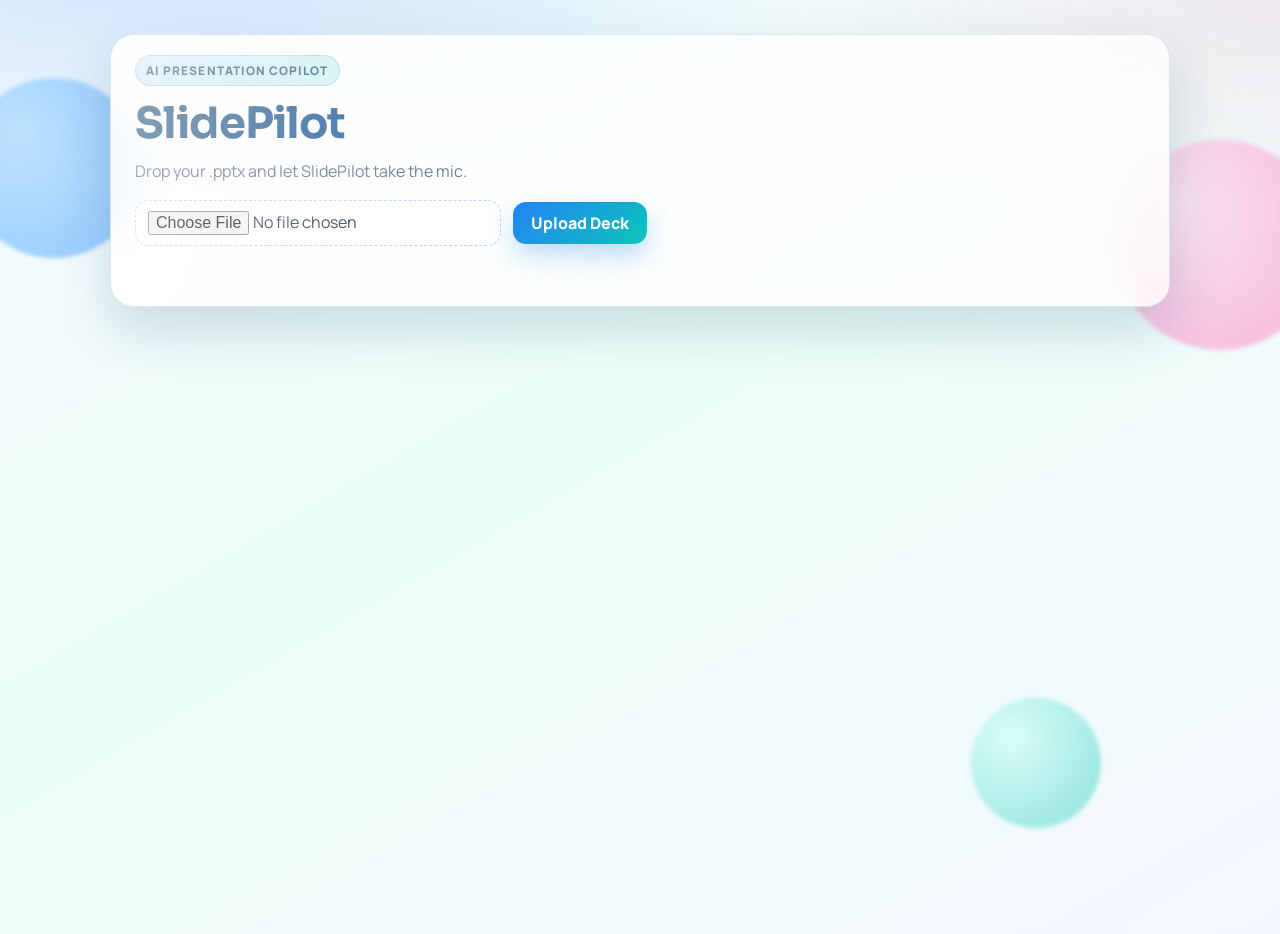
<file: templates/index.html>
<!doctype html>
<html lang="en">
  <head>
    <meta charset="UTF-8" />
    <meta name="viewport" content="width=device-width, initial-scale=1.0" />
    <title>SlidePilot</title>
    <link rel="stylesheet" href="/static/style.css" />
  </head>
  <body>
    <div class="bg-orb orb-a" aria-hidden="true"></div>
    <div class="bg-orb orb-b" aria-hidden="true"></div>
    <div class="bg-orb orb-c" aria-hidden="true"></div>
    <main class="app-shell">
      <section class="card intro-card">
        <p class="brand-pill">AI Presentation Copilot</p>
        <h1>SlidePilot</h1>
        <p class="muted">Drop your .pptx and let SlidePilot take the mic.</p>

        <form id="uploadForm">
          <input type="file" id="pptFile" accept=".pptx" required />
          <button type="submit">Upload Deck</button>
        </form>

        <div id="status" class="status"></div>
      </section>
    </main>

    <script src="/static/upload.js"></script>
  </body>
</html>
</file>
<file: static/style.css>
@import url("https://fonts.googleapis.com/css2?family=Manrope:wght@400;600;700;800&family=Sora:wght@600;700;800&display=swap");

:root {
  --bg: #f7fbff;
  --ink-1: #0f2436;
  --ink-2: #4b6174;
  --line: rgba(35, 89, 136, 0.14);
  --card: rgba(255, 255, 255, 0.8);
  --accent-a: #0070f3;
  --accent-b: #00c4b7;
  --accent-c: #ff7bc0;
  --shadow: 0 24px 54px rgba(8, 45, 92, 0.16);
}

* {
  box-sizing: border-box;
}

body {
  margin: 0;
  min-height: 100vh;
  overflow-x: hidden;
  font-family: "Manrope", "Segoe UI", sans-serif;
  color: var(--ink-1);
  background:
    radial-gradient(1200px 520px at 15% -10%, rgba(0, 112, 243, 0.18), transparent 55%),
    radial-gradient(960px 500px at 100% 0%, rgba(255, 123, 192, 0.16), transparent 58%),
    linear-gradient(150deg, #f4f9ff 0%, #ecfff8 45%, #f5f7ff 100%);
}

.bg-orb {
  position: fixed;
  z-index: -1;
  border-radius: 50%;
  filter: blur(2px);
  opacity: 0.55;
  pointer-events: none;
  animation: float 9s ease-in-out infinite;
}

.orb-a {
  width: 180px;
  height: 180px;
  left: -36px;
  top: 78px;
  background: radial-gradient(circle at 30% 30%, #9bd3ff, #40a0ff);
}

.orb-b {
  width: 210px;
  height: 210px;
  right: -45px;
  top: 140px;
  background: radial-gradient(circle at 30% 30%, #ffd1eb, #ff7bc0);
  animation-delay: 0.8s;
}

.orb-c {
  width: 130px;
  height: 130px;
  right: 14%;
  bottom: 8%;
  background: radial-gradient(circle at 30% 30%, #c9fff5, #39cfbf);
  animation-delay: 1.3s;
}

@keyframes float {
  0%,
  100% {
    transform: translateY(0);
  }
  50% {
    transform: translateY(-14px);
  }
}

.app-shell {
  width: min(1060px, 92vw);
  margin: 34px auto 42px;
  display: grid;
  gap: 18px;
}

.card {
  position: relative;
  border-radius: 24px;
  border: 1px solid var(--line);
  background: var(--card);
  backdrop-filter: blur(15px);
  padding: 24px;
  box-shadow: var(--shadow);
  overflow: hidden;
}

.card::before {
  content: "";
  position: absolute;
  inset: 0;
  pointer-events: none;
  background: linear-gradient(
    115deg,
    rgba(255, 255, 255, 0.55) 0%,
    rgba(255, 255, 255, 0.15) 38%,
    rgba(255, 255, 255, 0) 62%
  );
}

.intro-card {
  padding-top: 20px;
}

.brand-pill {
  display: inline-block;
  margin: 0 0 10px;
  font-size: 0.74rem;
  font-weight: 800;
  letter-spacing: 0.09em;
  text-transform: uppercase;
  color: #12486c;
  background: linear-gradient(135deg, rgba(0, 112, 243, 0.16), rgba(0, 196, 183, 0.2));
  border: 1px solid rgba(0, 112, 243, 0.22);
  border-radius: 999px;
  padding: 6px 10px;
}

h1 {
  margin: 0;
  font-family: "Sora", "Manrope", sans-serif;
  font-size: clamp(2rem, 5vw, 2.7rem);
  letter-spacing: -0.02em;
  background: linear-gradient(135deg, #0d3d64, #005fd6 55%, #00a695);
  -webkit-background-clip: text;
  background-clip: text;
  color: transparent;
}

h2,
h3 {
  margin: 0;
  font-family: "Sora", "Manrope", sans-serif;
  letter-spacing: -0.01em;
}

.muted {
  margin: 8px 0 16px;
  color: var(--ink-2);
  line-height: 1.55;
  max-width: 70ch;
}

form {
  display: flex;
  gap: 12px;
  flex-wrap: wrap;
  align-items: center;
}

input[type="file"] {
  border-radius: 14px;
  border: 1px dashed rgba(0, 112, 243, 0.32);
  padding: 10px 12px;
  background: rgba(255, 255, 255, 0.88);
  color: var(--ink-1);
}

button,
textarea,
input[type="file"] {
  font: inherit;
}

button {
  border: none;
  border-radius: 13px;
  padding: 10px 18px;
  font-weight: 800;
  color: #fff;
  background: linear-gradient(135deg, var(--accent-a), var(--accent-b));
  box-shadow: 0 12px 26px rgba(0, 100, 220, 0.26);
  cursor: pointer;
  transition: transform 0.16s ease, box-shadow 0.24s ease, filter 0.24s ease;
}

button:hover:not(:disabled) {
  transform: translateY(-1px) scale(1.01);
  box-shadow: 0 16px 30px rgba(0, 100, 220, 0.32);
  filter: saturate(1.08);
}

button:disabled {
  opacity: 0.55;
  box-shadow: none;
  cursor: not-allowed;
}

#fullscreenBtn {
  background: linear-gradient(135deg, #8c53ff, #4f46e5);
  box-shadow: 0 10px 22px rgba(92, 70, 220, 0.28);
}

#homeBtn {
  background: linear-gradient(135deg, #4f6377, #68839e);
  box-shadow: 0 10px 22px rgba(68, 90, 112, 0.25);
}

#voiceBtn {
  background: linear-gradient(135deg, #ff7a59, #ff3d81);
  box-shadow: 0 10px 22px rgba(236, 85, 136, 0.28);
}

.status {
  margin-top: 12px;
  min-height: 24px;
  color: #2f5976;
  font-weight: 700;
}

.voice-indicator {
  display: inline-flex;
  align-items: center;
  gap: 8px;
  border: 1px solid rgba(90, 114, 137, 0.28);
  border-radius: 999px;
  padding: 6px 10px;
  background: rgba(255, 255, 255, 0.75);
  color: #4e6478;
  font-size: 0.86rem;
  font-weight: 700;
}

.voice-dot {
  width: 10px;
  height: 10px;
  border-radius: 50%;
  background: #8fa2b6;
}

.voice-indicator.enabled .voice-dot {
  background: #2aa8ff;
}

.voice-indicator.wake-hit {
  border-color: rgba(255, 61, 129, 0.4);
  color: #8f2456;
  background: rgba(255, 233, 242, 0.9);
}

.voice-indicator.wake-hit .voice-dot {
  background: #ff3d81;
  animation: wake-pulse 0.9s ease-out 2;
}

@keyframes wake-pulse {
  0% {
    box-shadow: 0 0 0 0 rgba(255, 61, 129, 0.5);
  }
  100% {
    box-shadow: 0 0 0 12px rgba(255, 61, 129, 0);
  }
}

.hidden {
  display: none;
}

.slide-header {
  display: flex;
  align-items: center;
  justify-content: space-between;
  gap: 10px;
  margin-bottom: 10px;
}

.presentation-grid {
  display: grid;
  grid-template-columns: minmax(0, 1.85fr) minmax(360px, 1fr);
  gap: 14px;
  align-items: start;
}

.media-pane,
.control-pane {
  min-width: 0;
}

.control-pane {
  display: flex;
  flex-direction: column;
  gap: 10px;
}

#slideCounter {
  border-radius: 999px;
  border: 1px solid rgba(0, 95, 214, 0.2);
  background: linear-gradient(135deg, rgba(0, 112, 243, 0.12), rgba(0, 196, 183, 0.13));
  color: #11466a;
  font-weight: 800;
  font-size: 0.9rem;
  padding: 6px 10px;
}

.slide-image {
  width: 100%;
  border: 1px solid var(--line);
  border-radius: 16px;
  margin: 8px 0 4px;
  background: rgba(255, 255, 255, 0.8);
  box-shadow: inset 0 1px 0 rgba(255, 255, 255, 0.95), 0 6px 18px rgba(13, 62, 102, 0.08);
  max-height: 78vh;
  object-fit: contain;
}

#slideImageHint {
  margin: 2px 0 0;
  color: var(--ink-2);
}

.actions {
  display: flex;
  flex-wrap: wrap;
  gap: 10px;
  margin: 0;
}

.player-page .actions button {
  flex: 1 1 calc(50% - 5px);
  min-width: 0;
}

.script-box,
.answer-box {
  border: 1px solid var(--line);
  border-radius: 14px;
  padding: 12px;
  background: rgba(255, 255, 255, 0.82);
  box-shadow: inset 0 1px 0 rgba(255, 255, 255, 0.9);
  min-height: 58px;
  white-space: pre-wrap;
}

.script-box {
  margin-top: 0;
  max-height: 18vh;
  overflow: auto;
}

.player-page .app-shell {
  width: min(1320px, 96vw);
}

.player-page #deckPanel {
  padding: 18px;
}

.player-page .status {
  margin: 2px 0 10px;
}

.player-page .script-box {
  min-height: 61vh;
  max-height: 61vh;
}

.qna {
  margin-top: 0;
  padding-top: 12px;
  border-top: 1px solid var(--line);
}

.qna textarea {
  width: 100%;
  min-height: 96px;
  margin: 10px 0;
  border: 1px solid var(--line);
  border-radius: 12px;
  padding: 12px;
  resize: vertical;
  color: var(--ink-1);
  background: rgba(255, 255, 255, 0.94);
}

.qna textarea:focus {
  outline: 2px solid rgba(0, 112, 243, 0.22);
  border-color: rgba(0, 112, 243, 0.42);
}

.media-pane:fullscreen,
.media-pane:-webkit-full-screen {
  background: #000;
  display: flex;
  align-items: center;
  justify-content: center;
  padding: 0;
}

.media-pane:fullscreen .slide-image,
.media-pane:-webkit-full-screen .slide-image {
  width: 100vw;
  height: 100vh;
  max-width: 100vw;
  max-height: 100vh;
  border: none;
  border-radius: 0;
  box-shadow: none;
  background: #000;
  object-fit: contain;
}

.media-pane:fullscreen #slideImageHint,
.media-pane:-webkit-full-screen #slideImageHint {
  display: none;
}

@media (max-width: 760px) {
  .app-shell {
    width: 94vw;
    margin-top: 22px;
  }

  .card {
    border-radius: 18px;
    padding: 16px;
  }

  .actions {
    flex-wrap: wrap;
  }

  .actions button {
    flex: 1 1 45%;
  }

  form button {
    width: 100%;
  }

  .presentation-grid {
    grid-template-columns: 1fr;
  }

  .slide-image {
    max-height: 45vh;
  }

  .script-box {
    max-height: none;
  }
}
</file>
